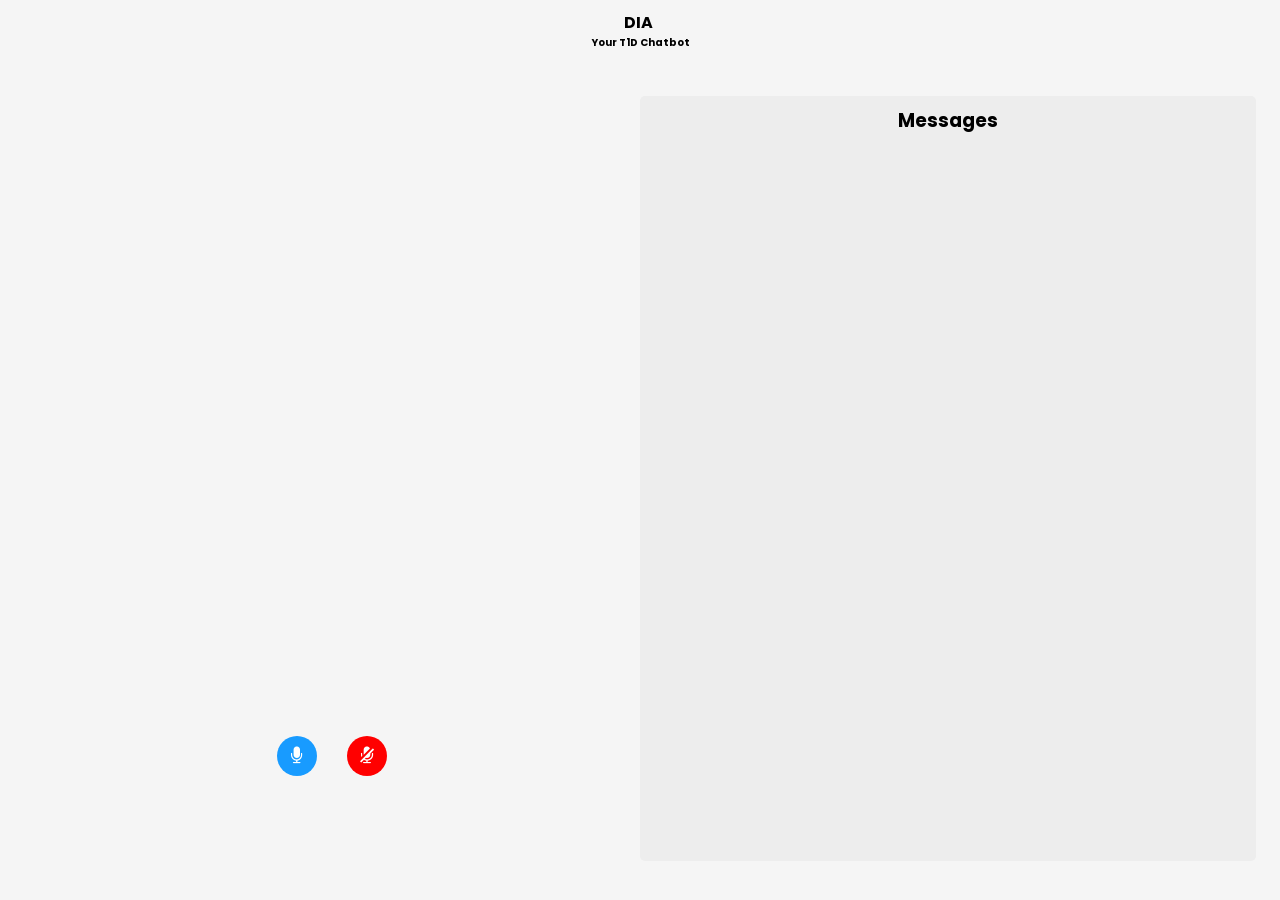
<file: index.html>
<!doctype html>
<html>
  <head>
    <link rel="stylesheet" href="https://cdnjs.cloudflare.com/ajax/libs/font-awesome/4.7.0/css/font-awesome.min.css">
    <link rel="stylesheet" href="index.css" />
    <!-- <link rel="icon" href="./favicon.ico" /> -->
    <link rel="preconnect" href="https://fonts.googleapis.com">
<link rel="preconnect" href="https://fonts.gstatic.com" crossorigin>
<link href="https://fonts.googleapis.com/css2?family=Poppins:ital,wght@0,100;0,200;0,300;0,400;0,500;0,600;0,700;0,800;0,900;1,100;1,200;1,300;1,400;1,500;1,600;1,700;1,800;1,900&family=Source+Sans+3:ital,wght@0,200;0,300;0,400;0,500;0,600;0,700;0,900;1,200;1,300;1,400;1,500;1,600;1,700;1,800;1,900&display=swap" rel="stylesheet">
    <!-- <link rel="stylesheet" href="path/to/font-awesome/css/font-awesome.min.css"> -->
    <!-- <script>
      document.getElementById('mediaElement').removeAttribute("muted");
      // document.getElementById('mediaElement').removeAttribute("controls");
    </script> -->
    <meta name="viewport" content="width=device-width, initial-scale=1">
    <meta name="description" content="DIA Your T1D Chatbot">  
    <title>DIA Your T1D Chatbot</title>
  </head>

  <body>
    <header class="header">
      <h2>DIA <span><h6>Your T1D Chatbot</h6></span></h2>
    </header>

    <div class="main">
      <div class="actionRowsWrap">
        <!-- <div class="actionRow">
          <label>
            AvatarID
            <input id="avatarID" type="text" />
          </label>

          <label>
            VoiceID
            <input id="voiceID" type="text" />
          </label>

          <button id="newBtn">New</button>
          <button id="startBtn">Start</button>
          <button id="closeBtn">Close</button>
        </div>

        <div class="actionRow">
          <label>
            Message
            <input id="taskInput" type="text" />
          </label>
          <button id="repeatBtn">Repeat</button>
          <button id="talkBtn">Talk</button>

        </div>
      </div>

      <p id="status"></p> -->

      <div class="videoSectionWrap">
        <div class="videoWrap">
          <video id="mediaElement" class="videoEle show" autoplay></video>
          <canvas id="canvasElement" class="videoEle hide"></canvas>
        </div>

        <!-- <div class="actionRow switchRow hide" id="bgCheckboxWrap">
          <div class="switchWrap">
            <span>Remove back ground</span>
            <label class="switch">
              <input type="checkbox" id="removeBGCheckbox" />
              <span class="slider round"></span>
            </label>
          </div>

          <label>
            Background (CSS)
            <input
              type="text"
              id="bgInput"
              value='url("https://app.heygen.com/icons/heygen/logo_hori_text_light_bg.svg") center / contain no-repeat'
            />
          </label>
        </div> -->
        <input
        type="text"
        id="bgInput"
        value='url("") center / contain no-repeat'
      />
      </div>
      <div class="buttons">
        <!-- <div class="pulse-ring"></div> -->
        <button id="start"><i class="fa fa-microphone" style="font-size: 18px;" aria-hidden="true"></i></button>
        <button id="stop"><i class="fa fa-microphone-slash" style="font-size: 18px;" aria-hidden="true"></i></button>
      </div>
    </div>

  <div id="chat">
    <h3>Messages</h3>
    <p id="transcription">

    </p>
  </div>
    <script type="module" src="index.js"></script>
  
    <script>

// document.getElementById('mediaElement').removeAttribute("muted");
// document.getElementById('mediaElement').removeAttribute("controls");

    </script>

  </body>
</html>
</file>
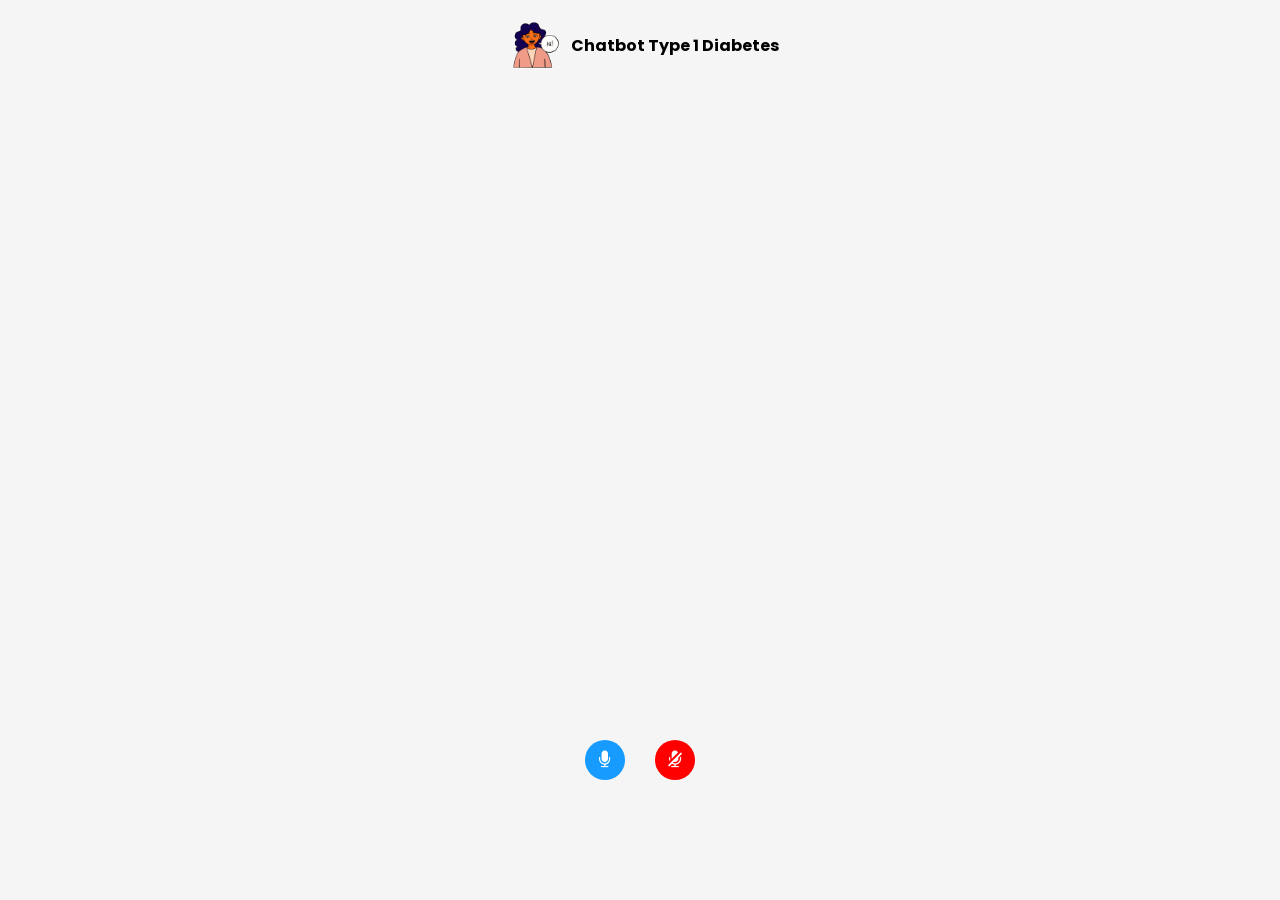
<file: v1/index.html>
<!doctype html>
<html>
  <head>
    <link rel="stylesheet" href="https://cdnjs.cloudflare.com/ajax/libs/font-awesome/4.7.0/css/font-awesome.min.css">
    <link rel="stylesheet" href="../index.css" />
    <link rel="icon" href="../logo.ico" />
    <link rel="preconnect" href="https://fonts.googleapis.com">
<link rel="preconnect" href="https://fonts.gstatic.com" crossorigin>
<link href="https://fonts.googleapis.com/css2?family=Poppins:ital,wght@0,100;0,200;0,300;0,400;0,500;0,600;0,700;0,800;0,900;1,100;1,200;1,300;1,400;1,500;1,600;1,700;1,800;1,900&family=Source+Sans+3:ital,wght@0,200;0,300;0,400;0,500;0,600;0,700;0,900;1,200;1,300;1,400;1,500;1,600;1,700;1,800;1,900&display=swap" rel="stylesheet">
    <!-- <link rel="stylesheet" href="path/to/font-awesome/css/font-awesome.min.css"> -->
    <!-- <script>
      document.getElementById('mediaElement').removeAttribute("muted");
      // document.getElementById('mediaElement').removeAttribute("controls");
    </script> -->
    <meta name="viewport" content="width=device-width, initial-scale=1">
    <meta name="description" content="Chatbot Type 1 Diabetes">  
    <title>Chatbot Type 1 Diabetes</title>
  </head>

  <body>
    <header class="header">
      <img src="../logo.png" class="logo" alt="">
      <h2>Chatbot Type 1 Diabetes</h2>
      <!-- <i class="fa fa-history" onclick="openNav()" class="message_chat" aria-hidden="true"></i> -->
      <!-- <i class="fa fa-comments" aria-hidden="true"></i> -->
    </header>

    <div class="main">
      <div class="actionRowsWrap2" id="actionRowsWrap">
        <!-- <div class="actionRow">  
          <label>
            AvatarID
            <input id="avatarID" type="text" />
          </label>

          <label>
            VoiceID
            <input id="voiceID" type="text" />
          </label>

          <button id="newBtn">New</button>
          <button id="startBtn">Start</button>
          <button id="closeBtn">Close</button>
        </div>

        <div class="actionRow">
          <label>
            Message
            <input id="taskInput" type="text" />
          </label>
          <button id="repeatBtn">Repeat</button>
          <button id="talkBtn">Talk</button>

        </div>
      </div>

      <p id="status"></p> -->

      <div class="videoSectionWrap">
        <div class="videoWrap">
          <video id="mediaElement" class="videoEle show" autoplay></video>
          <canvas id="canvasElement" class="videoEle hide"></canvas>
        </div>

        <!-- <div class="actionRow switchRow hide" id="bgCheckboxWrap">
          <div class="switchWrap">
            <span>Remove back ground</span>
            <label class="switch">
              <input type="checkbox" id="removeBGCheckbox" />
              <span class="slider round"></span>
            </label>
          </div>

          <label>
            Background (CSS)
            <input
              type="text"
              id="bgInput"
              value='url("https://app.heygen.com/icons/heygen/logo_hori_text_light_bg.svg") center / contain no-repeat'
            />
          </label>
        </div> -->
        <input
        type="text"
        id="bgInput"
        value='url("") center / contain no-repeat'
      />
      </div>
      <div class="buttons">
        <!-- <div class="pulse-ring"></div> -->
        <button id="start"><i class="fa fa-microphone" style="font-size: 18px;" aria-hidden="true"></i></button>
        <button id="stop"><i class="fa fa-microphone-slash" style="font-size: 18px;" aria-hidden="true"></i></button>
      </div>
    </div>

  <div id="chat-hidden">
    <h3 id="chat">Messages</h3>
    <p id="transcription">

    </p>
  </div>
    <script type="module" src="../index.js"></script>
  
    <script>
function openNav() {
  let element = document.getElementById("chat")
  if(element.classList.contains("active")){
    // element.style.width = "0px";
    element.classList.remove("active");
    element.style.transform = "translateX(120%)";
    document.getElementById("actionRowsWrap").style.width = "100%";
  }else{
    // element.style.width = "50%";
    element.style.transform = "translateX(0%)";
    // element.style.marginLeft = "50%";
    element.classList.add("active");
    document.getElementById("actionRowsWrap").style.width = "50%";
  }
}

function closeNav() {
  document.getElementById("chat").style.width = "0";
  document.getElementById("main").style.marginLeft= "0";
}
// document.getElementById('mediaElement').removeAttribute("muted");
// document.getElementById('mediaElement').removeAttribute("controls");

    </script>

  </body>
</html>
</file>
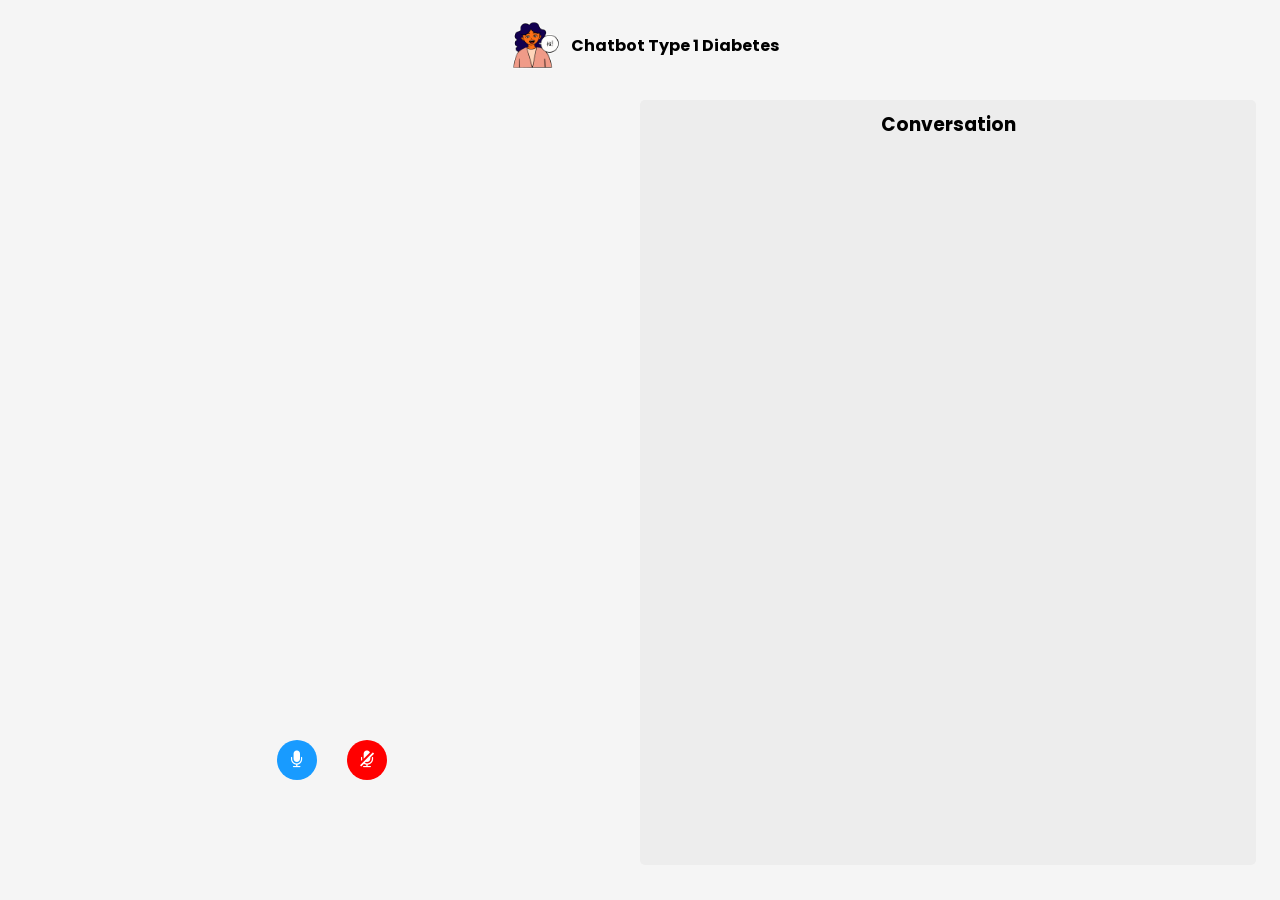
<file: v2/index.html>
<!doctype html>
<html>
  <head>
    <link rel="stylesheet" href="https://cdnjs.cloudflare.com/ajax/libs/font-awesome/4.7.0/css/font-awesome.min.css">
    <link rel="stylesheet" href="../index.css" />
    <link rel="icon" href="../logo.ico" />
    <link rel="preconnect" href="https://fonts.googleapis.com">
<link rel="preconnect" href="https://fonts.gstatic.com" crossorigin>
<link href="https://fonts.googleapis.com/css2?family=Poppins:ital,wght@0,100;0,200;0,300;0,400;0,500;0,600;0,700;0,800;0,900;1,100;1,200;1,300;1,400;1,500;1,600;1,700;1,800;1,900&family=Source+Sans+3:ital,wght@0,200;0,300;0,400;0,500;0,600;0,700;0,900;1,200;1,300;1,400;1,500;1,600;1,700;1,800;1,900&display=swap" rel="stylesheet">
    <!-- <link rel="stylesheet" href="path/to/font-awesome/css/font-awesome.min.css"> -->
    <!-- <script>
      document.getElementById('mediaElement').removeAttribute("muted");
      // document.getElementById('mediaElement').removeAttribute("controls");
    </script> -->
    <meta name="viewport" content="width=device-width, initial-scale=1">
    <meta name="description" content="Chatbot Type 1 Diabetes">  
    <title>Chatbot Type 1 Diabetes</title>
  </head>

  <body>
    <header class="header">
      <img src="../logo.png" class="logo" alt="">
      <h2>Chatbot Type 1 Diabetes</h2>
      <!-- <i class="fa fa-history" onclick="openNav()" class="message_chat" aria-hidden="true"></i> -->
      <!-- <i class="fa fa-comments" aria-hidden="true"></i> -->
    </header>

    <div class="main">
      <div class="actionRowsWrap" id="actionRowsWrap">
        <!-- <div class="actionRow">  
          <label>
            AvatarID
            <input id="avatarID" type="text" />
          </label>

          <label>
            VoiceID
            <input id="voiceID" type="text" />
          </label>

          <button id="newBtn">New</button>
          <button id="startBtn">Start</button>
          <button id="closeBtn">Close</button>
        </div>

        <div class="actionRow">
          <label>
            Message
            <input id="taskInput" type="text" />
          </label>
          <button id="repeatBtn">Repeat</button>
          <button id="talkBtn">Talk</button>

        </div>
      </div>

      <p id="status"></p> -->

      <div class="videoSectionWrap">
        <div class="videoWrap">
          <video id="mediaElement" class="videoEle show" autoplay></video>
          <canvas id="canvasElement" class="videoEle hide"></canvas>
        </div>

        <!-- <div class="actionRow switchRow hide" id="bgCheckboxWrap">
          <div class="switchWrap">
            <span>Remove back ground</span>
            <label class="switch">
              <input type="checkbox" id="removeBGCheckbox" />
              <span class="slider round"></span>
            </label>
          </div>

          <label>
            Background (CSS)
            <input
              type="text"
              id="bgInput"
              value='url("https://app.heygen.com/icons/heygen/logo_hori_text_light_bg.svg") center / contain no-repeat'
            />
          </label>
        </div> -->
        <input
        type="text"
        id="bgInput"
        value='url("") center / contain no-repeat'
      />
      </div>
      <div class="buttons">
        <!-- <div class="pulse-ring"></div> -->
        <button id="start"><i class="fa fa-microphone" style="font-size: 18px;" aria-hidden="true"></i></button>
        <button id="stop"><i class="fa fa-microphone-slash" style="font-size: 18px;" aria-hidden="true"></i></button>
      </div>
    </div>

  <div id="chat">
    <h3>Conversation</h3>
    <p id="transcription">  

    </p>
  </div>
    <script type="module" src="../index.js"></script>
  
    <script>
function openNav() {
  let element = document.getElementById("chat")
  if(element.classList.contains("active")){
    // element.style.width = "0px";
    element.classList.remove("active");
    element.style.transform = "translateX(120%)";
    document.getElementById("actionRowsWrap").style.width = "100%";
  }else{
    // element.style.width = "50%";
    element.style.transform = "translateX(0%)";
    // element.style.marginLeft = "50%";
    element.classList.add("active");
    document.getElementById("actionRowsWrap").style.width = "50%";
  }
}

function closeNav() {
  document.getElementById("chat").style.width = "0";
  document.getElementById("main").style.marginLeft= "0";
}
// document.getElementById('mediaElement').removeAttribute("muted");
// document.getElementById('mediaElement').removeAttribute("controls");

    </script>

  </body>
</html>
</file>
<file: index.css>
* {
  padding: 0;
  margin: 0;
  box-sizing: border-box;
}



body {
  font-family: Arial, sans-serif;
  background-color: #f5f5f5;
  padding: 24px;
  overflow-x: hidden;
}

span{
  text-align: center;
  margin: 3px;
  font-size: 15px;
}
.main {
  margin-top: 20px;
  display: flex;
  flex-direction: row;
  width: 100%;
}

.logo{
  width: 50px;
  margin: 10px;
}
.actionRowsWrap {
  display: flex;
  flex-direction: column;
  /* gap: 12px; */
  width: 50%;
}
.actionRowsWrap2 {
  display: flex;
  flex-direction: column;
  /* gap: 12px; */
  width: 100%;
}

.actionRow {
  display: flex;
  align-items: center;
  flex-wrap: wrap;
  /* gap: 12px; */
}

.actionRow label {
  display: flex;
  align-items: center;
  /* gap: 8px; */
}
.pulse-ring {
  content: '';
  width: 100px;
  height: 100px;
	background: #189BFF;
  border: 5px solid #189BFF;
  border-radius: 50%;
  position: absolute;
  top: -5px;
  left: -5px;
  animation: pulse infinite 1.5s;
}
button {
	border: none;
  padding: 0;
  border-radius: 100%;
  width: 40px;
  height: 40px;
  font-size: 3em;
  color: #fff;
  padding: 0;
  margin: 10px;
  background: #189BFF;
	position: relative;
	z-index: 999;
  display: inline-block;
    line-height: 20px;
    text-align: center;
    white-space: nowrap;
    vertical-align: middle;
    -ms-touch-action: manipulation;
    touch-action: manipulation;
    cursor: pointer;
    -webkit-user-select: none;
    -moz-user-select: none;
    -ms-user-select: none;
    user-select: none;
    background-image: none;
    display: flex;
    align-items: center;
    justify-content: center;
}

::-webkit-scrollbar {
  width: 10px;
}
::-webkit-scrollbar-track {
  background: #f1f1f1; 
}
 
/* Handle */
::-webkit-scrollbar-thumb {
  border-radius: 10px;
  background: #d3d3d3; 
}


#chat-hidden{
display: none;
}

#chat{
  width: 50%;
  height: 85vh;
  display: flex;
  text-align: center;
  flex-direction: column;
  /* height: 500px; */
  background-color: #ededed;
  /* border: 1px solid #ddd; */
  transition: 0.5s;
  border-radius: 5px;
  overflow-y: auto;
  /* transform: translateX(120%); */
}
#stop{
  background-color: red;
  margin-left: 20px;
}
@keyframes pulse {
  0% {
    transform: scale(0);
    opacity: 0;
		border: 65px solid #0B3082;
  }
  50% {
		border: solid #A3FFC2;		
		opacity: 0.8;
  }
	
	 90% {
    transform: scale(3.2);
		opacity: 0.2;
		border: 3px solid #2E3CFF;
  }
  100% {
    transform: scale(3.3);
		opacity: 0;
		border: 1px solid #7A89FF;
  }
}
button:hover {
  background-color: #45a049;
}

input {
  height: 40px;
  padding: 0 12px;

  font-size: 16px;
}

.buttons{
  width: 100%;
  display: flex;
  justify-content: center;
}

#status {
  overflow: auto;

  background-color: #fff;
  height: 120px;
  padding: 10px 12px;

  border: 1px solid #ccc;
  border-radius: 8px;

  font-size: 14px;
  line-height: 1.6;
}

.videoSectionWrap {
  position: relative;
  height: calc(100dvh - 170px);
  display: flex;
  flex-direction: column;
  align-items: center;
  /* gap: 12px; */
}

.actionRow.switchRow {
  width: 100%;

  justify-content: center;
}
.switchRow {
  flex-direction: column;
}
.switchRow > label {
  width: 100%;

  display: flex;
  justify-content: center;
}

.switchRow > label input {
  flex: 1;
  max-width: 500px;
}

.videoSectionWrap .videoWrap {
  display: flex;
  justify-content: center;
  align-items: center;
  background-image: url("./"),

  /*  radial-gradient(*/
  /*    108.09% 141.42% at 0% 100%,*/
  /*    rgba(219, 255, 213, 0.3) 0%,*/
  /*    rgba(255, 255, 255, 0) 100%*/
  /*  ),*/
  /*  linear-gradient(135deg, #ffeede 5.71%, #ffd9d9 47%, #a3dce7 93.47%);*/
}
#bgInput{
  display: none;
}
.videoWrap .videoEle {
  width: 100%;
  height: 100vh;

}

/*---------- Switch START ----------*/
.switchWrap {
  display: flex;
  justify-content: center;
  align-items: center;
  /* gap: 8px; */
}

.switch {
  position: relative;
  display: inline-block;
  width: 60px;
  height: 34px;
}

.switch input {
  opacity: 0;
  width: 0;
  height: 0;
}

.slider {
  position: absolute;
  cursor: pointer;
  top: 0;
  left: 0;
  right: 0;
  bottom: 0;
  background-color: #ccc;
  -webkit-transition: 0.4s;
  transition: 0.4s;
}

.slider:before {
  position: absolute;
  content: '';
  height: 26px;
  width: 26px;
  left: 4px;
  bottom: 4px;
  background-color: white;
  -webkit-transition: 0.4s;
  transition: 0.4s;
}

input:checked + .slider {
  background-color: #2196f3;
}

input:focus + .slider {
  box-shadow: 0 0 1px #2196f3;
}

input:checked + .slider:before {
  -webkit-transform: translateX(26px);
  -ms-transform: translateX(26px);
  transform: translateX(26px);
}

/* Rounded sliders */
.slider.round {
  border-radius: 34px;
}

.slider.round:before {
  border-radius: 50%;
}
/*---------- Switch END ----------*/

.videoSectionWrap .hide {
  display: none;
}

.videoSectionWrap .show {
  display: flex;
  object-fit: contain;
}

.hide {
  display: none;
}
.show {
  display: flex;
}
.message_chat{
  font-size: 30px;
  color: black;
  margin-right: 500px;
}
.header{
  display: flex;
  justify-content: center;
  align-items: center;
  text-align: center;
  align-content: center;
  font-size: 30px;
  font-family: "Poppins", sans-serif;
  font-weight: 600;
  font-style: normal;
  /* box-shadow: 10px 5px    #ededed; */
  width: 100%;
}

.header h3{
  padding: 20px 10px;
    background-color: #ddd;
    border-bottom: 1px solid #ddd;
    font-weight: 500;
}


.header h2{
  font-size: 16px;
  /* padding-bottom: 10px; */
}

body{
  padding-top: 10px;
}

.videoSectionWrap , .videoSectionWrap .videoWrap , .videoWrap .videoEle ,.videoWrap .videoEle{
  height: 70vh;
}

#chat{
  /* height: 190px; */
  padding-top: 10px;
  font-family: "Poppins", sans-serif;
}

/* .active{
  width: 500px;
} */
@media screen and (max-width:767px){
  button{
    width: 80px;
    height: 80px;
    margin-bottom: 10px;
  }

  .main{
    margin-top: 0px;
    display: flex;
    /* justify-content:space-around; */
    flex-direction: column;
  }

  button i{
    font-size: 30px !important;
  }

  #chat{
    font-family: "Poppins", sans-serif;
    width: 100%;
    display: flex;
    text-align: center;
    flex-direction: column;
    padding: 0px;
    height: 500px;
    background-color: #ededed;
    border: 1px solid #ddd;
    border-radius: 5px;
    overflow-y: auto;
  }

  .actionRowsWrap{
    width: 100%;
  }

.videoSectionWrap , .videoSectionWrap .videoWrap , .videoWrap .videoEle ,.videoWrap .videoEle{
  height: 400px;
}
}
</file>
